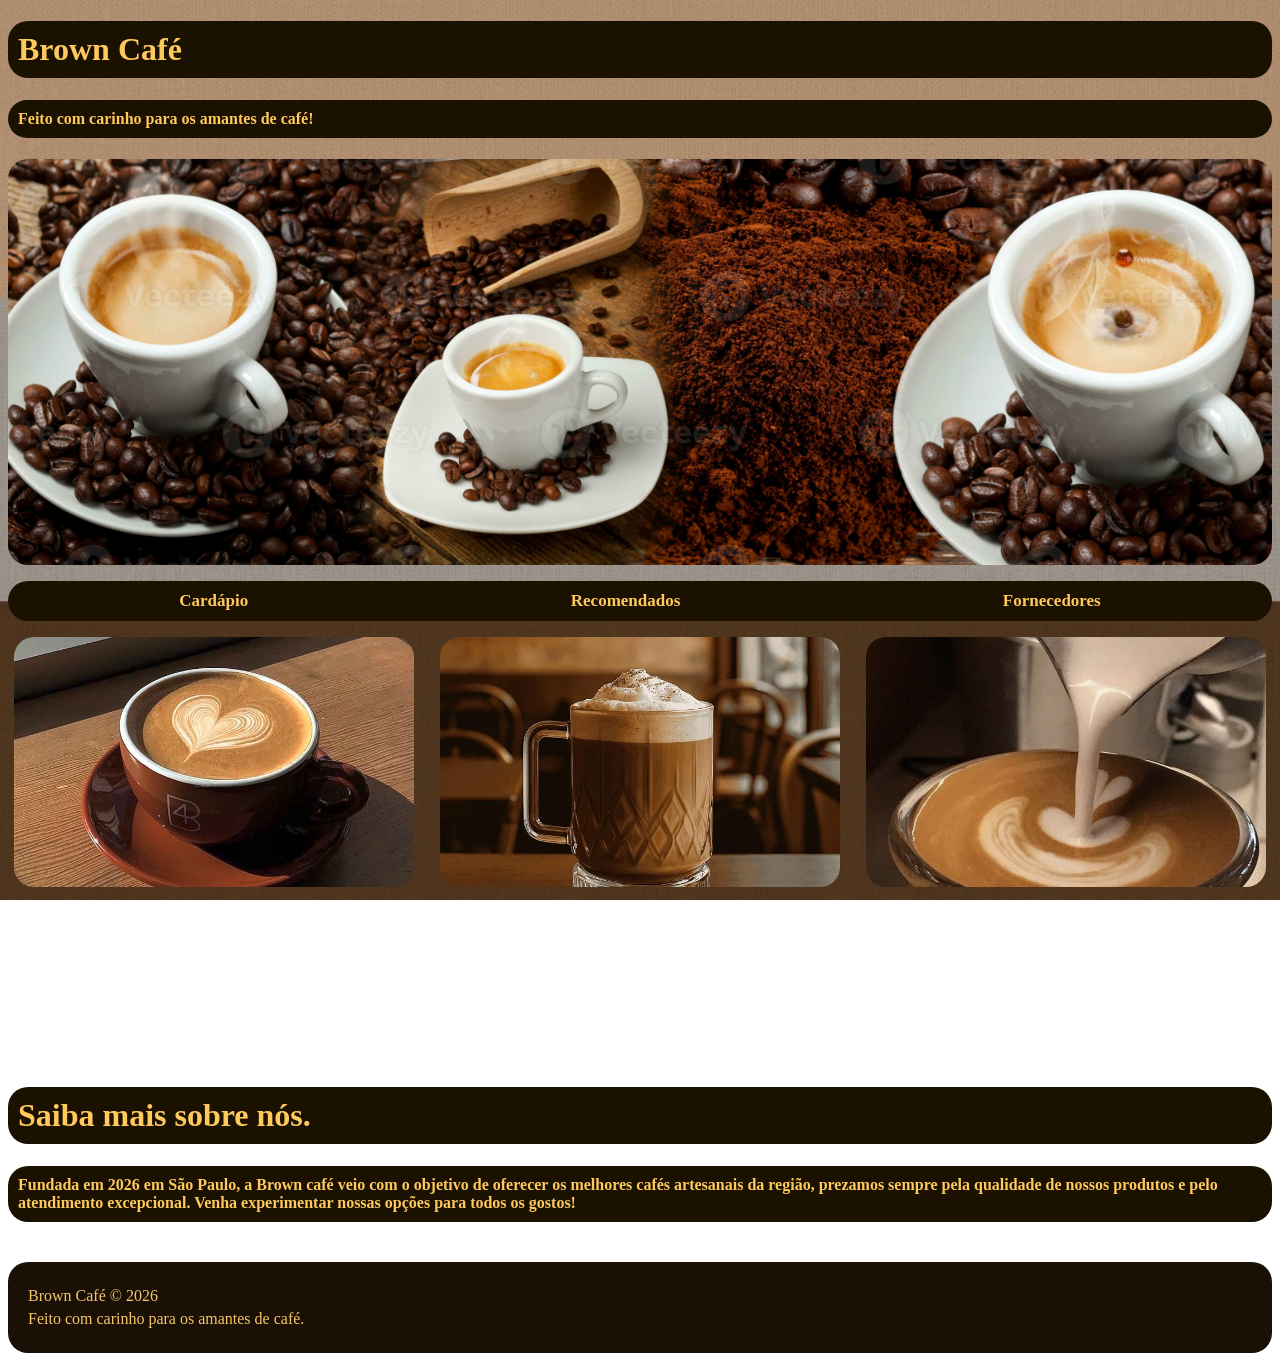
<file: index.html>
<!DOCTYPE html>
<html>
    <head>
        <!--Tags Meta Charset-->
        <meta charset="UTF-8">
        <meta name="author" content="Mateus Mendes | Samuel Salmi">
        <meta name="description" content="Site do Brown Café, especializado em cafés artesanais">
        <meta name="DC.Creator.adress" content="mateusp.mendes@uni9.edu.br | samuelsalmi@uni9.edu.br">
        <meta name="DC.Indentifier" content="https://browncafe.com.br">
        <!--Título do Site e link para o CSS-->
        <title>Brown Café</title>
        <link rel="stylesheet" href="style.css" />
    </head>
    <body>
        <!--Nome e bordão do site-->
        <h1 class="titulo">Brown Café</h1>
        <h4 class="titulo2">Feito com carinho para os amantes de café!</h4>
        <img src="Imagens/Banner.jpg" />
        <!--Barras de navegação-->
        <nav>
            <ul class="abas">
                <li><a href="cardápio.html">Cardápio</a></li>
                <li><a href="preferidos.html">Recomendados</a></li>
                <li><a href="fornecedores.html">Fornecedores</a></li>
            </ul>
        </nav>
        <!--Imagens para as barras de navegação-->
        <div class="imagens">
            <img class="imagem2" src="Imagens/Cardápio.jpg" />
            <img class="imagem2" src="Imagens/Recomendados.jpg" />
            <img class="imagem2" src="Imagens/Fornecedores.jpg" />
        </div>
        <!--Informação sobre a criação da empresa-->
        <h1 class="titulo3">Saiba mais sobre nós.</h1>
        <h4 class="titulo4">Fundada em 2026 em São Paulo, a Brown café veio com o objetivo de oferecer os melhores cafés artesanais da região, prezamos sempre pela qualidade de nossos produtos e pelo atendimento excepcional. Venha experimentar nossas opções para todos os gostos!</h4>
        <!--Rodapé do site-->
        <footer class="rodape">
            <p>Brown Café © 2026</p>
            <p>Feito com carinho para os amantes de café.</p>
        </footer>
    </body>
</html>
</file>
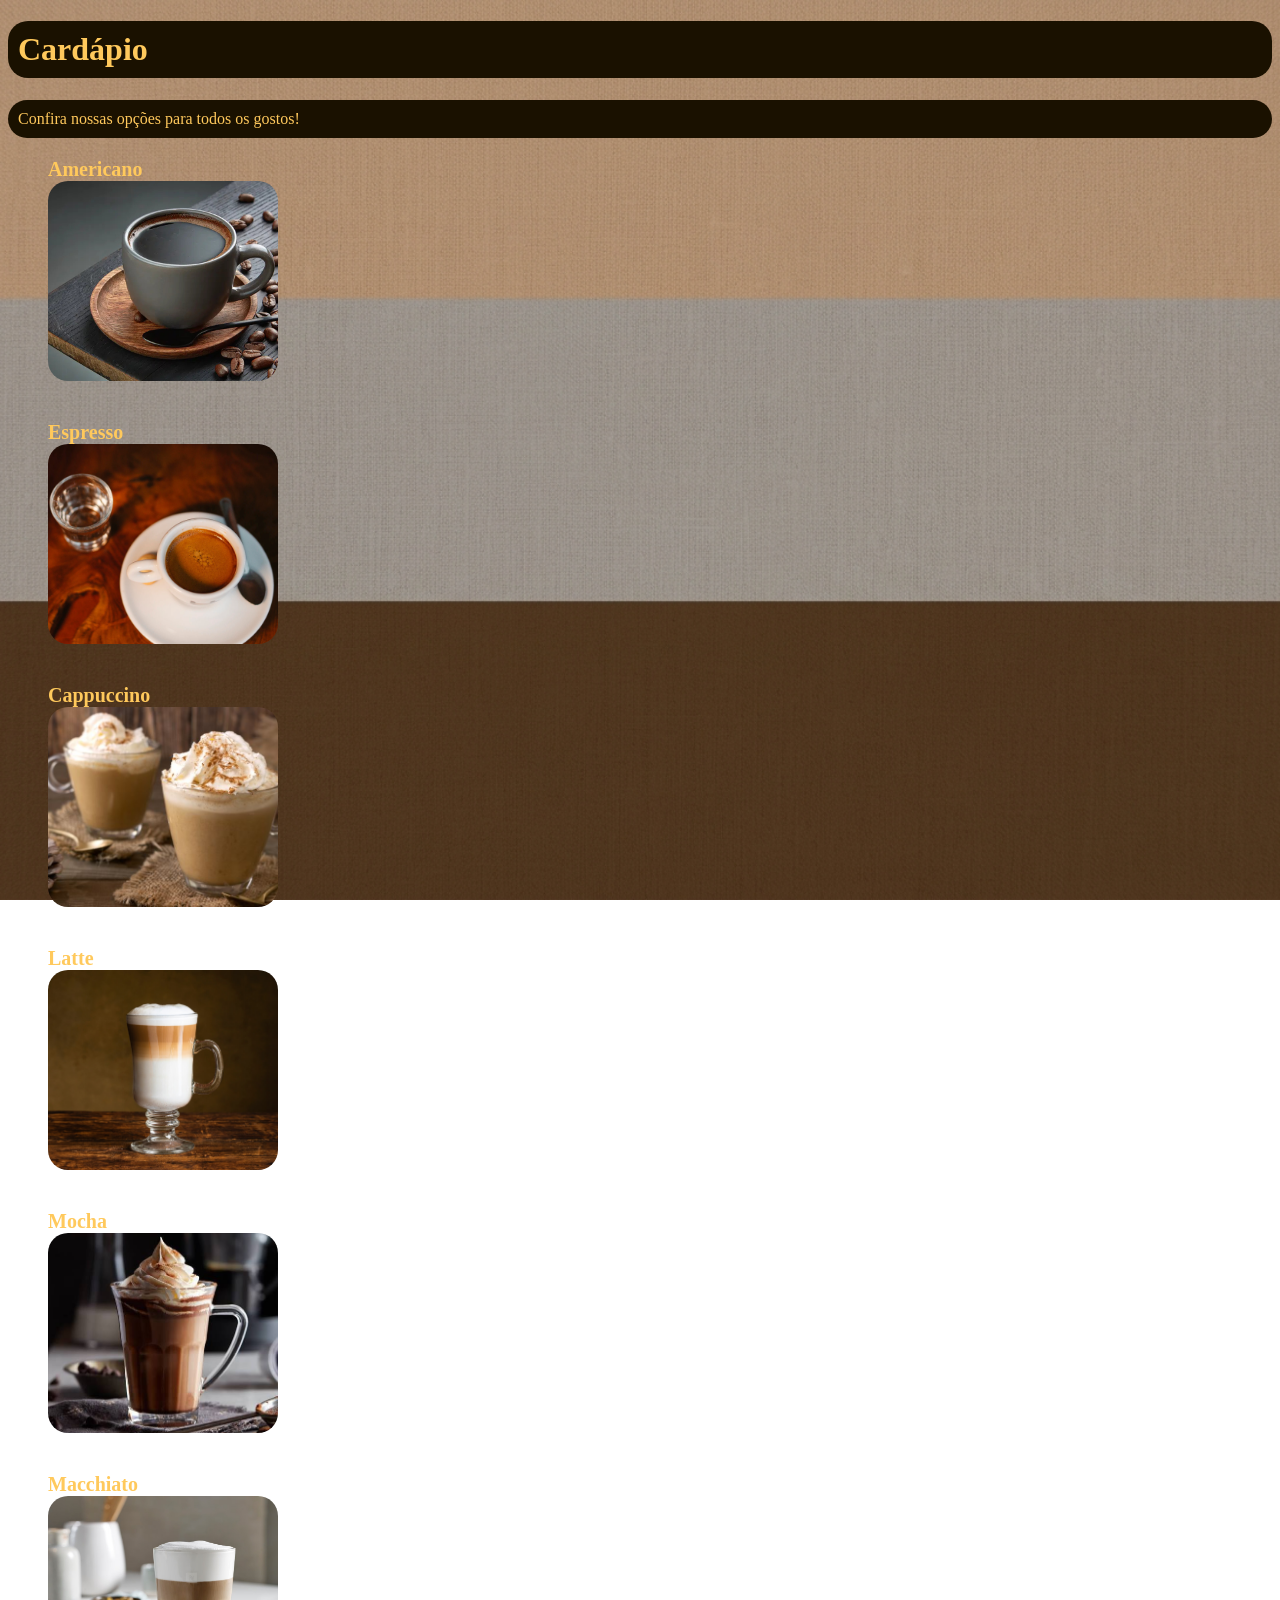
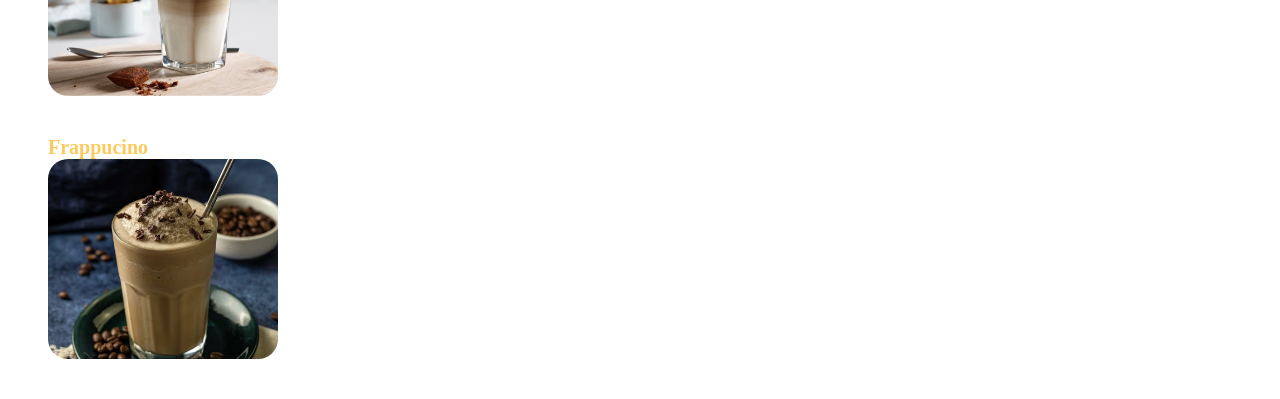
<file: cardápio.html>
<!DOCTYPE html>
<html>
    <head>
    <meta charset="UTF-8">
        <meta name="author" content="Mateus Mendes | Samuel Salmi">
        <meta name="description" content="Site do Brown Coffee, especializado em cafés artesanais">
        <meta name="DC.Creator.adress" content="mateusp.mendes@uni9.edu.br">
        <title>Nossas opções</title>
        <link rel="stylesheet" href="style.css" />
    </head>
    <body>
        <!--Cardápio da cafeteria-->
        <h1 class="titulo">Cardápio</h1>
        <p class="titulo2">Confira nossas opções para todos os gostos!</p>
        <ul class="lista2">
            <li>Americano</li>
            <img src="Imagens/Americano.jpg" />
            <li>Espresso</li>
            <img src="Imagens/Espresso.jpg" />
            <li>Cappuccino</li>
            <img src="Imagens/Cappuccino.jpg" />
            <li>Latte</li>
            <img src="Imagens/Latte.jpg" />
            <li>Mocha</li>
            <img src="Imagens/Mocha.jpg" />
            <li>Macchiato</li>
            <img src="Imagens/Macchiato.jpg" />
            <li>Frappucino</li>
            <img src="Imagens/Frappucino.jpg" />
        </ul>
    </body>
</html>
</file>
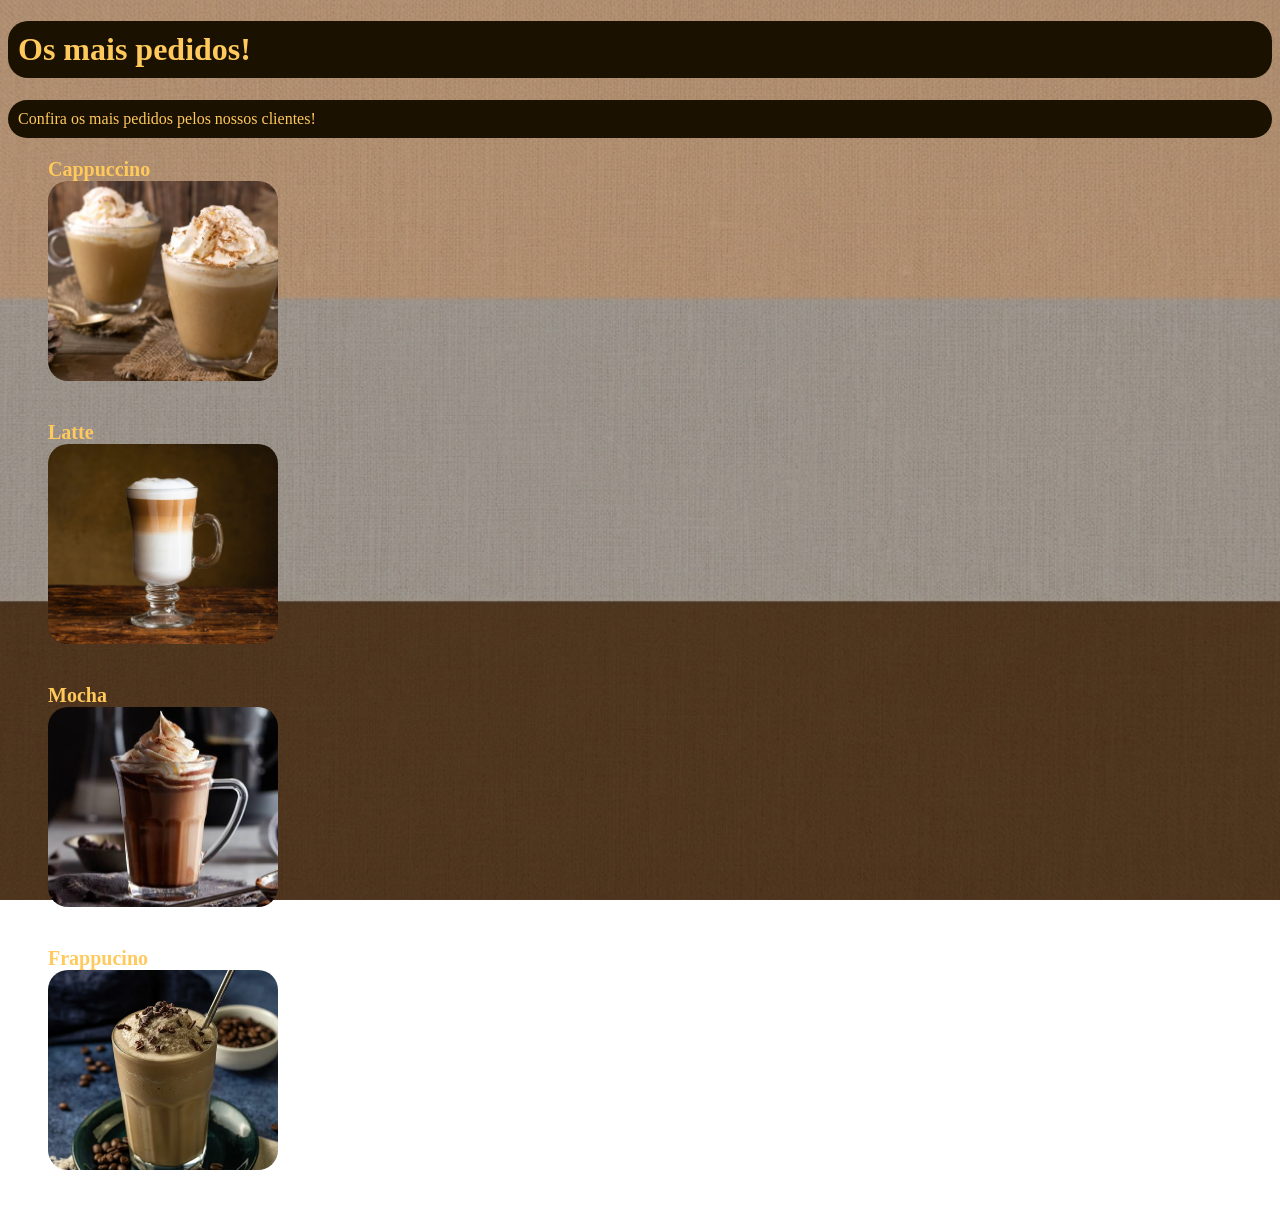
<file: preferidos.html>
<!DOCTYPE html>
<html>
    <head>
        <meta charset="UTF-8">
        <meta name="author" content="Mateus Mendes | Samuel Salmi">
        <meta name="description" content="Site do Brown Coffee, especializado em cafés artesanais">
        <meta name="DC.Creator.adress" content="mateusp.mendes@uni9.edu.br">
        <title>Queridinhos da galera!</title>
        <link rel="stylesheet" href="style.css" />
    </head>
    <body>
        <h1 class="titulo">Os mais pedidos!</h1>
        <p class="titulo2">Confira os mais pedidos pelos nossos clientes!</p>
        <!--Opções mais pedidas pelos clientes-->
        <ul class="lista2">
            <li>Cappuccino</li>
            <img src="Imagens/Cappuccino.jpg" />
            <li>Latte</li>
            <img src="Imagens/Latte.jpg" />
            <li>Mocha</li>
            <img src="Imagens/Mocha.jpg" />
            <li>Frappucino</li>
            <img src="Imagens/Frappucino.jpg" />
        </ul>
    </body>
</html>
</file>
<file: style.css>
.titulo {
    color: #FFC95C;
    background-color: #1A1100;
    border-radius: 20px;
    padding: 10px;
    font-family: 'Lilita One', cursive;
}
.titulo2 {
    color: #FFC95C;
    background-color: #1A1100;
    border-radius: 20px;
    padding: 10px;
    
}
body {
    background-image: url("Imagens/background.jpeg");
    background-size: cover;
    background-repeat: no-repeat;
    background-attachment: fixed;
    background-position: center;
}
.abas {
    display: flex;
    justify-content: space-around;
    list-style: none;
    background-color: #1A1100;
    border-radius: 20px;
    padding:10px;
    font-weight: bold;
}

.abas a {
    font-size: 17px;
    color: #FFC95C;
    text-decoration: none;
}
.lista {
    color: #FFC95C;
    list-style: none;
    font-size: 20px;
    font-weight: bold;
}
img {
    width: 100%;
    object-fit: cover;
    display: block;
    margin: 0 auto;
    border-radius: 20px;
}

.imagens {
    display: flex;
    gap: 15px;
}
.imagens img {
    width: 400px;
    height: 250px;
    object-fit: cover;
}
.lista a {
    color: #FFC95C;
    text-decoration: none;
    font-weight: bold;
}
.lista img {
    width: 200px;
    height: 200px;
    border-radius: 20px;
    margin-left: 0;
    margin-right: auto;
    margin-bottom: 40px;
}
.lista2 {
    color: #FFC95C;
    list-style: none;
    font-size: 20px;
    font-weight: bold;
}
.lista2 img {
    width: 230px;
    height: 200px;
    border-radius: 20px;
    margin-left: 0;
    margin-right: auto;
    margin-bottom: 40px;
}

.rodape {
    background-color: #1b1005;
    color: #f4c66a;
    padding: 20px;
    margin-top: 40px;
    border-radius: 20px;
}

.rodape p {
    margin: 5px 0;
    font-size: 16px;
}
.titulo3 {
    color: #FFC95C;
    background-color: #1A1100;
    border-radius: 20px;
    padding: 10px;
    margin-top: 200px;
}
.titulo4 {
    color: #FFC95C;
    background-color: #1A1100;
    border-radius: 20px;
    padding: 10px;
}
</file>
